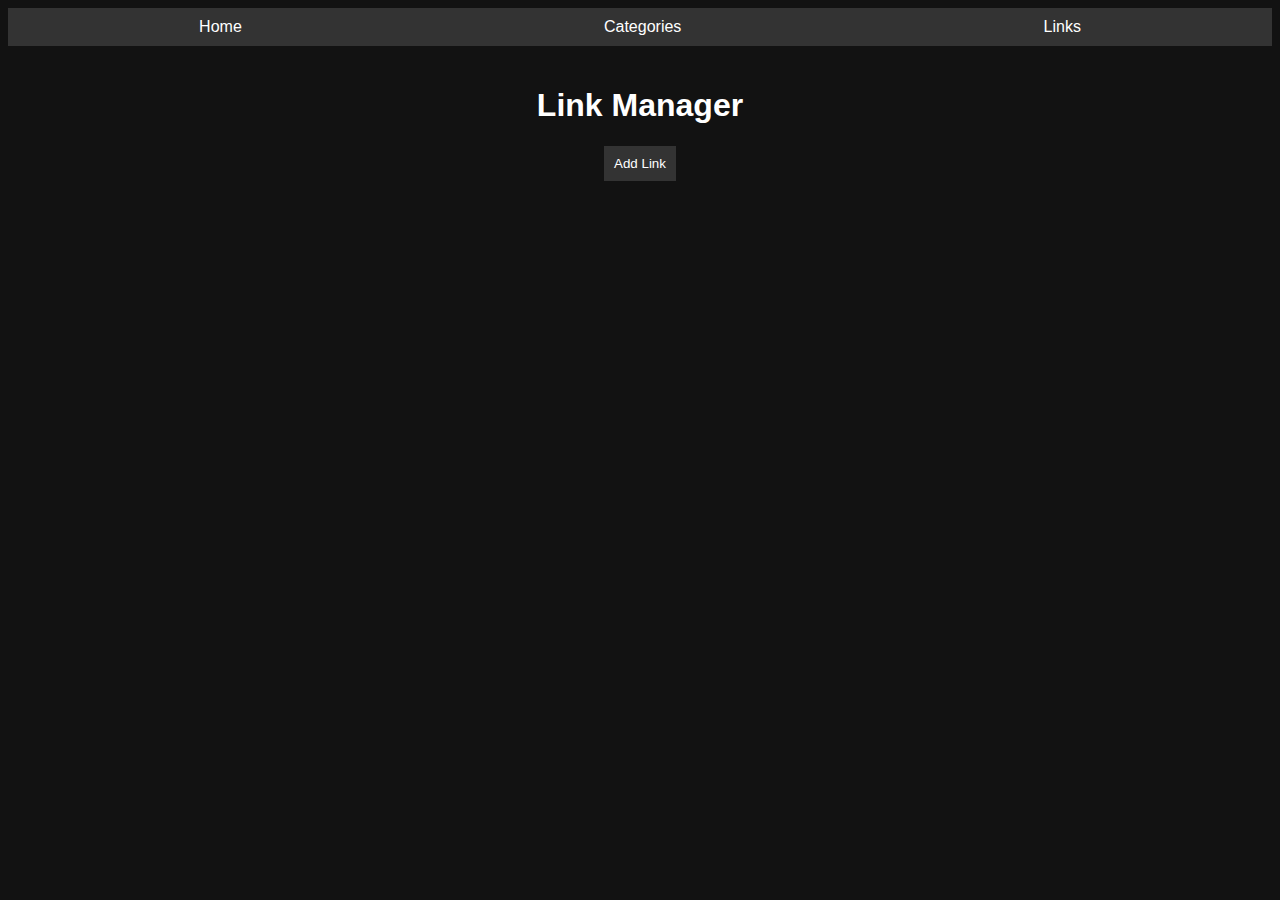
<file: index.html>
<!DOCTYPE html>
<html lang="en">

<head>
    <meta charset="UTF-8">
    <meta name="viewport" content="width=device-width, initial-scale=1.0">
    <title>Home</title>
    <link rel="stylesheet" href="css/styles.css">
</head>

<body>
    <nav>
        <a href="index.html">Home</a>
        <a href="categories.html">Categories</a>
        <a href="links.html">Links</a>
    </nav>
    <main>
        <h1>Link Manager</h1>
        <button id="show-add-link-popup">Add Link</button>
        <div id="add-link-popup" class="popup">
            <div class="popup-content">
                <span class="close-btn">&times;</span>
                <form id="add-link-form">
                    <input type="hidden" id="link-id" name="link-id">
                    <label for="category">Category:</label>
                    <select id="category" name="category" required></select>
                    <label for="link-name">Link Name:</label>
                    <input type="text" id="link-name" name="link-name" required>
                    <label for="link-url">Link URL:</label>
                    <input type="url" id="link-url" name="link-url" required>
                    <button type="submit">Submit</button>
                    <button type="button" id="cancel-btn">Cancel</button>
                </form>
            </div>
        </div>
        <div id="categories-grid" class="grid-container"></div>
    </main>
    <script src="js/scripts.js"></script>
</body>

</html>
</file>
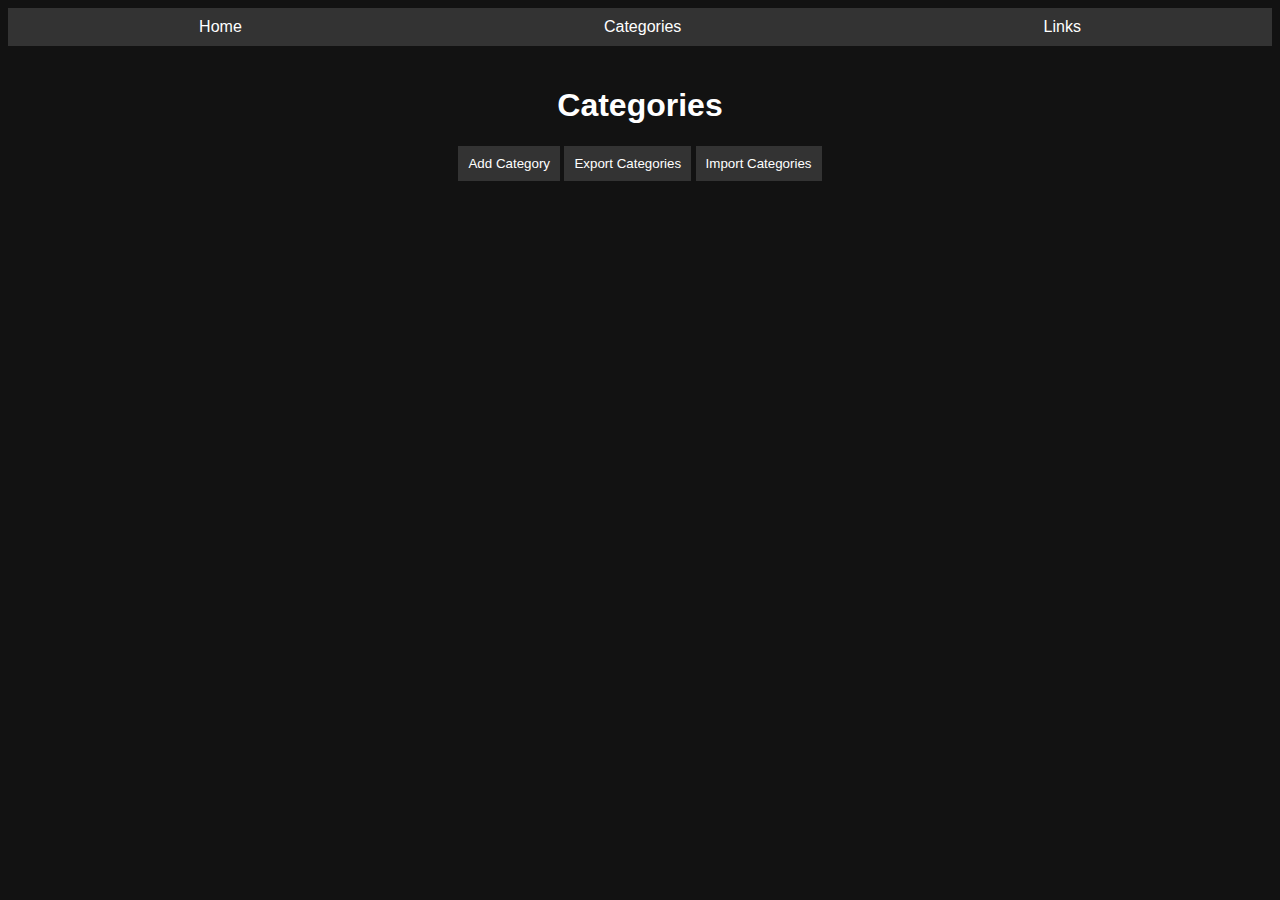
<file: categories.html>
<!DOCTYPE html>
<html lang="en">

<head>
    <meta charset="UTF-8">
    <meta name="viewport" content="width=device-width, initial-scale=1.0">
    <title>Categories</title>
    <link rel="stylesheet" href="css/styles.css">
</head>

<body>
    <nav>
        <a href="index.html">Home</a>
        <a href="categories.html">Categories</a>
        <a href="links.html">Links</a>
    </nav>
    <main>
        <h1>Categories</h1>
        <button id="show-add-category-popup">Add Category</button>
        <button id="export-categories">Export Categories</button>
        <input type="file" id="import-categories" style="display: none;">
        <button id="import-categories-btn">Import Categories</button>
        <div id="categories-list" class="grid-container"></div>
    </main>
    <div id="add-category-popup" class="popup">
        <div class="popup-content">
            <span class="close-btn">&times;</span>
            <form id="add-category-form">
                <input type="hidden" id="category-id" name="category-id">
                <label for="category-name">Category Name:</label>
                <input type="text" id="category-name" name="category-name" required>
                <button type="submit">Submit</button>
                <button type="button" id="cancel-category-btn">Cancel</button>
            </form>
        </div>
    </div>
    <script src="js/categories.js"></script>
</body>

</html>
</file>
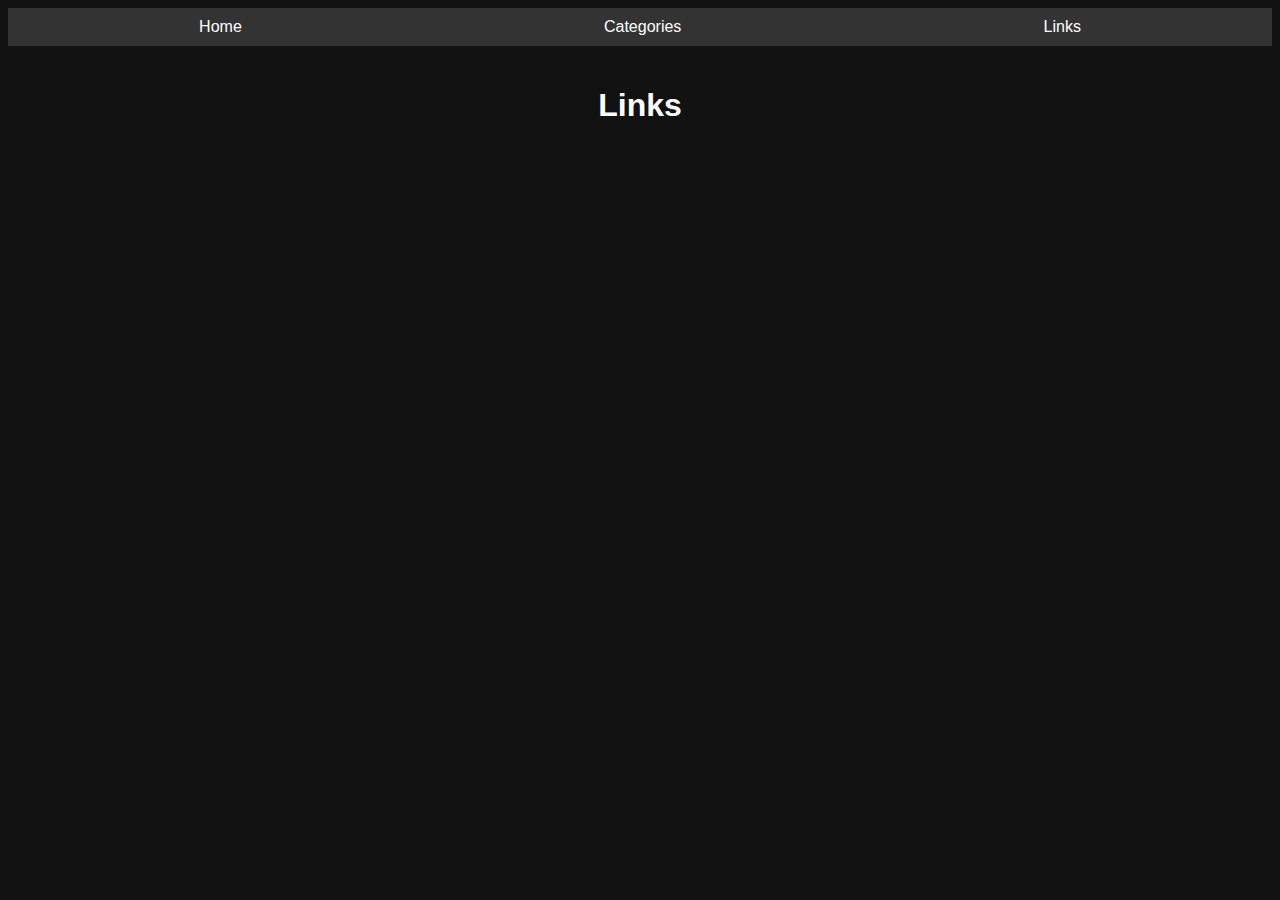
<file: links.html>
<!DOCTYPE html>
<html lang="en">

<head>
    <meta charset="UTF-8">
    <meta name="viewport" content="width=device-width, initial-scale=1.0">
    <title>Links</title>
    <link rel="stylesheet" href="css/styles.css">
</head>

<body>
    <nav>
        <a href="index.html">Home</a>
        <a href="categories.html">Categories</a>
        <a href="links.html">Links</a>
    </nav>
    <main>
        <h1>Links</h1>
        <div id="links-list" class="list-container"></div>
    </main>
    <script src="js/links.js"></script>
</body>

</html>
</file>
<file: css/styles.css>
body {
    background-color: #121212;
    color: #ffffff;
    font-family: Arial, sans-serif;
}

nav {
    display: flex;
    justify-content: space-around;
    background-color: #333333;
    padding: 10px;
}

nav a {
    color: #ffffff;
    text-decoration: none;
}

main {
    text-align: center;
    padding: 20px;
}

button {
    background-color: #333333;
    color: #ffffff;
    border: none;
    padding: 10px;
    cursor: pointer;
}

.grid-container {
    display: grid;
    grid-template-columns: repeat(2, 1fr);
    gap: 10px;
    justify-content: center;
    margin-top: 20px;
}

.grid-item {
    background-color: #444444;
    padding: 20px;
    border-radius: 5px;
    text-align: center;
    cursor: pointer;
}

.popup {
    display: none;
    position: fixed;
    top: 0;
    left: 0;
    width: 100%;
    height: 100%;
    background-color: rgba(0, 0, 0, 0.5);
    justify-content: center;
    align-items: center;
}

.popup-content {
    background-color: #333333;
    padding: 20px;
    border-radius: 5px;
    width: 300px;
    margin: auto;
}

.close-btn {
    float: right;
    cursor: pointer;
}

form {
    display: flex;
    flex-direction: column;
}

form label,
form input,
form select,
form button {
    margin-bottom: 10px;
}

.list-container {
    display: flex;
    flex-direction: column;
    align-items: center;
}

.link {
    background-color: #444444;
    padding: 10px;
    border-radius: 5px;
    margin-bottom: 10px;
    width: 300px;
    text-align: center;
}
</file>
